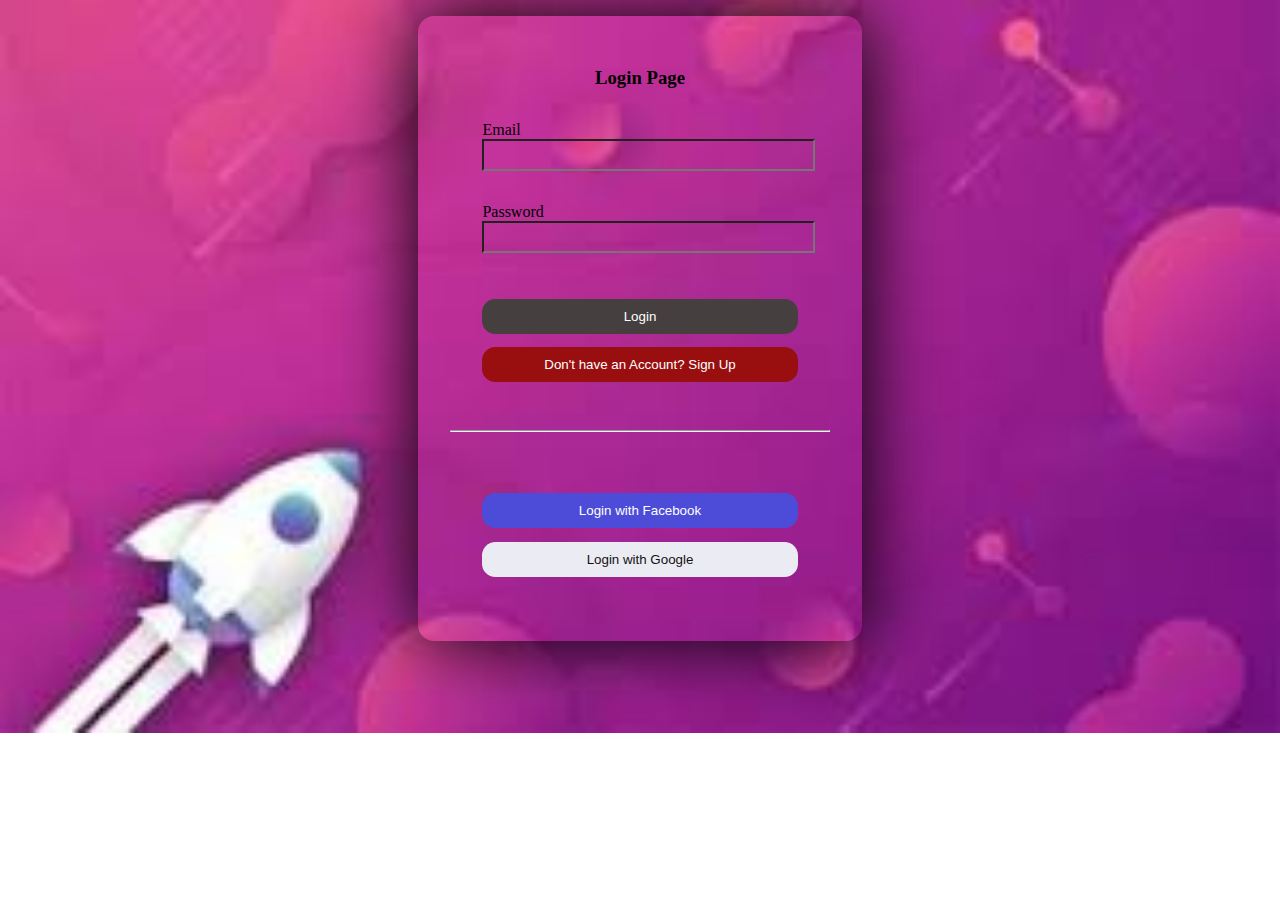
<file: index.html>
<!DOCTYPE html>
<html lang="en">
<head>
    <meta charset="UTF-8">
    <meta name="viewport" content="width=device-width, initial-scale=1.0">
    <title>dashboard page</title>
    <script src="https://cdn.jsdelivr.net/npm/bootstrap@5.3.1/dist/js/bootstrap.bundle.min.js" integrity="sha384-HwwvtgBNo3bZJJLYd8oVXjrBZt8cqVSpeBNS5n7C8IVInixGAoxmnlMuBnhbgrkm" crossorigin="anonymous"></script> 
    <link rel="stylesheet" href="./index.css">
</head>
<body>
    <main class="d-flex justify-content-between">
        <h1>Welcome to your dashboard! <span id="username"></span></h1>
        <button onclick="logout()" class="btn btn-danger">Logout</button>
    </main>
</body>
<script src="https://cdn.jsdelivr.net/npm/bootstrap@5.3.1/dist/js/bootstrap.bundle.min.js" integrity="sha384-HwwvtgBNo3bZJJLYd8oVXjrBZt8cqVSpeBNS5n7C8IVInixGAoxmnlMuBnhbgrkm" crossorigin="anonymous"></script> 

</html>

<script>
    let username = document.getElementById('username')
    let loggedInUser = JSON.parse(localStorage.getItem('loggedInUser'))
    if (loggedInUser) {
        username.innerHTML =String(loggedInUser.Username).toUpperCase() 
    }else{
        alert('you are not authorised to this page \n please sign in')
        window.location.href = 'login.html'
    }

    function logout() {
        localStorage.removeItem('loggedInUser');
        window.location.href = 'login.html'
    }
</script>
</file>
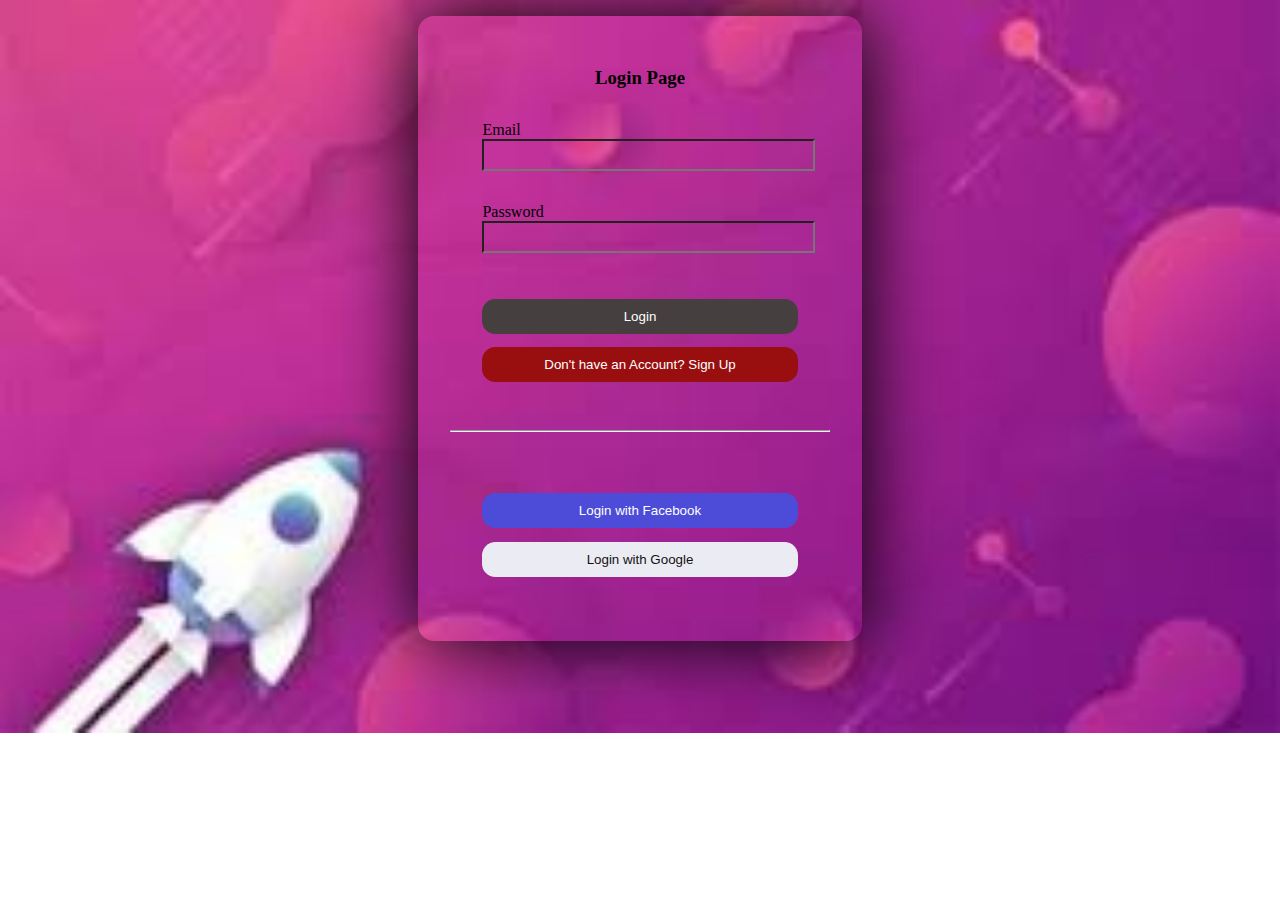
<file: login.html>
<!DOCTYPE html>
<html lang="en">
<head>
    <meta charset="UTF-8">
    <meta name="viewport" content="width=device-width, initial-scale=1.0">
    <title>Document</title>

    <link href="https://cdn.jsdelivr.net/npm/bootstrap@5.3.1/dist/css/bootstrap.min.css" rel="stylesheet" integrity="sha384-4bw+/aepP/YC94hEpVNVgiZdgIC5+VKNBQNGCHeKRQN+PtmoHDEXuppvnDJzQIu9" crossorigin="anonymous">
    <link rel="stylesheet" href="https://cdn.jsdelivr.net/npm/bootstrap-icons@1.11.0/font/bootstrap-icons.css">
    <link rel="stylesheet" href="./index.css">

</head>

<body>
    <main>
        <form action="">
            <h3>Login Page</h3>
            <div class="form-group">
                <label for="">Email</label>
                <input type="text" name="" id="email">
            </div>
            <div class="form-group">
                <label for="">Password</label>
                <input type="password" name="" id="Password">
            </div>
            <div>
                <button onclick="login()" type="button">Login</button>
                <button onclick="backTo()" type="button" id="backToLogin">Don't have an Account? Sign Up</button>
            </div>
            <!-- <span style="color: white; text-align: center;">Or</span> -->
            <hr style="color: white; font-size: 6em;">
            <div >
                <a href="https://web.facebook.com/?_rdc=1&_rdr"><button onclick="facebook()" type="button" id="facebook">Login with Facebook</button></a>
                <a href="https://support.google.com"><button onclick="google()" type="button" id="google">Login with Google</button></a>
            </div>
        </form>
    </main>
</body>
<script src="https://cdn.jsdelivr.net/npm/bootstrap@5.3.1/dist/js/bootstrap.bundle.min.js" integrity="sha384-HwwvtgBNo3bZJJLYd8oVXjrBZt8cqVSpeBNS5n7C8IVInixGAoxmnlMuBnhbgrkm" crossorigin="anonymous"></script> 

</html>
<script>
    let Username = document.getElementById('Username')
    let email = document.getElementById('email')
    let password = document.getElementById('Password')
    let backToLogin = document.getElementById("backToLogin")
    let allUser = JSON.parse(localStorage.getItem('allUser'))
    function login() {
        let found = allUser.find(el=> el.email == email.value && el.password == password.value)
        if (found) {
        localStorage.setItem('loggedInUser', JSON.stringify(found))
        alert('Login Successful')
        window.location.href = 'index.html'
        }else{
            alert('invalid login details')
        }

        allUser.push(data)
    }

    function backTo(){
        window.location.href = 'register.html'

    }

</script>
</file>
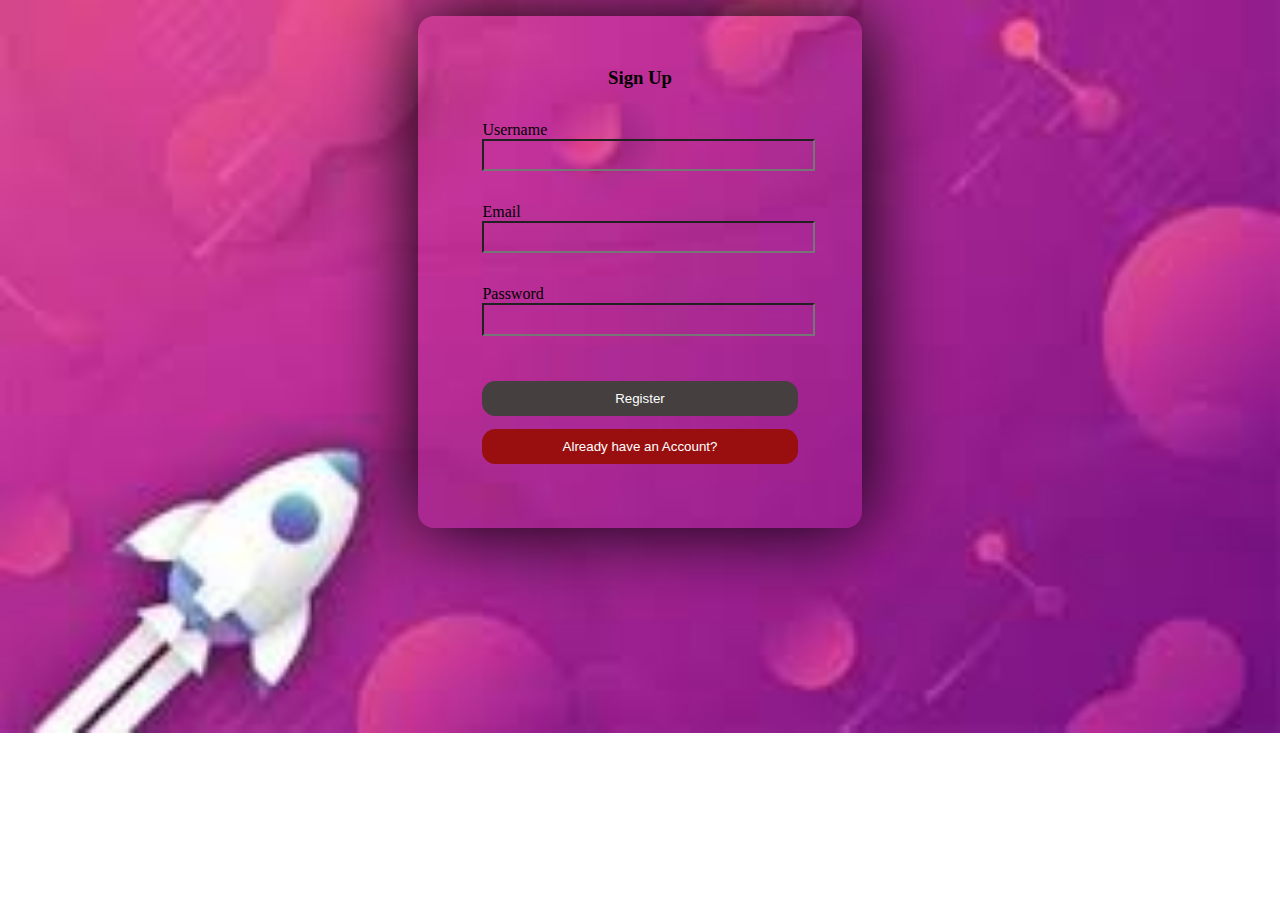
<file: register.html>
<!DOCTYPE html>
<html lang="en">
<head>
    <meta charset="UTF-8">
    <meta name="viewport" content="width=device-width, initial-scale=1.0">
    <title>register page</title>

    <script src="https://cdn.jsdelivr.net/npm/bootstrap@5.3.1/dist/js/bootstrap.bundle.min.js" integrity="sha384-HwwvtgBNo3bZJJLYd8oVXjrBZt8cqVSpeBNS5n7C8IVInixGAoxmnlMuBnhbgrkm" crossorigin="anonymous"></script> 
    <link rel="stylesheet" href="https://cdn.jsdelivr.net/npm/bootstrap-icons@1.11.0/font/bootstrap-icons.css">
    <link rel="stylesheet" href="./index.css">

</head>

<body>
    <main class="d-flex justify-content-between">
        <form action="">
            <h3>Sign Up</h3>
            <div class="form-group" class="mt-5 mb-5">
                <label for="">Username</label>
                <input type="text" name="" id="Username" class="form-control ">
            </div>
            <div class="form-group" class="mt-5 mb-5">
                <label for="">Email</label>
                <input type="text" name="" id="email" class="form-control ">
            </div>
            <div class="form-group" class="mt-5 mb-5">
                <label for="">Password</label>
                <input type="password" name="" id="Password" class="form-control ">
            </div>
            <div>
                <button onclick="register()" type="button">Register</button>
                <button onclick="exist()" type="button" id="existBtn">Already have an Account?</button>
            </div>
        </form>
    </main>
</body>
<script src="https://cdn.jsdelivr.net/npm/bootstrap@5.3.1/dist/js/bootstrap.bundle.min.js" integrity="sha384-HwwvtgBNo3bZJJLYd8oVXjrBZt8cqVSpeBNS5n7C8IVInixGAoxmnlMuBnhbgrkm" crossorigin="anonymous"></script> 

</html>
<script>
    let Username = document.getElementById('Username')
    let email = document.getElementById('email')
    let password = document.getElementById('Password')
    let allUser = JSON.parse(localStorage.getItem('allUser')) || []
    function register() {
        let data = {
            Username: Username.value,
            email: email.value,
            password: password.value
        }

        allUser.push(data)
        localStorage.setItem('allUser', JSON.stringify(allUser))
        window.location.href = 'login.html'
    }
    function exist(){
        window.location.href = 'login.html'    
    }

</script>
</file>
<file: index.css>
body{
    background-image: url('./images/background-img3.jfif');
    background-repeat: no-repeat;
    background-size: cover;
}
main{
    /* border: 1px solid; */
    width: 30%;
    margin: 1em auto;
    padding: 2em;
    box-shadow: 1px 0 5em 2px;
    border-radius: 1em;
}

div{
    margin: 2em;
}
input{
    background-color: transparent;
    width: 100%;
    padding: .5em;
}
input:hover{
    background-color: bisque;
}
button{
    background-color: rgb(70, 63, 63);
    margin-top: 1em;
    padding: 10px;
    width: 100%;
    border-radius: 1em;
    border: 0;
    color: white;
}
#existBtn{
    background-color: rgb(153, 15, 15);
    margin-top: 1em;
    padding: 10px;
    width: 100%;
    border-radius: 1em;
    border: 0;
    color: rgb(255, 255, 255);    
}
#backToLogin{
    background-color: rgb(153, 15, 15);
    /* margin-top: 1em; */
    padding: 10px;
    width: 100%;
    border-radius: 1em;
    border: 0;
    color: rgb(255, 255, 255);    
   
}
#facebook{
    margin-top: 1em;
    /* padding: 10px; */
    width: 100%;
    border-radius: 1em;
    border: 0;
    color: rgb(255, 255, 255);    
    background-color: rgb(76, 76, 216);
}
#google{
    margin-top: 1em;
    /* padding: 10px; */
    width: 100%;
    border-radius: 1em;
    border: 0;
    color: rgb(19, 18, 18);    
    background-color: rgb(235, 235, 243);
}

button:hover{
    background-color: white;
    color: black;
}
h3{
    /* padding-left: 8em; */
    text-align: center;
}
</file>
